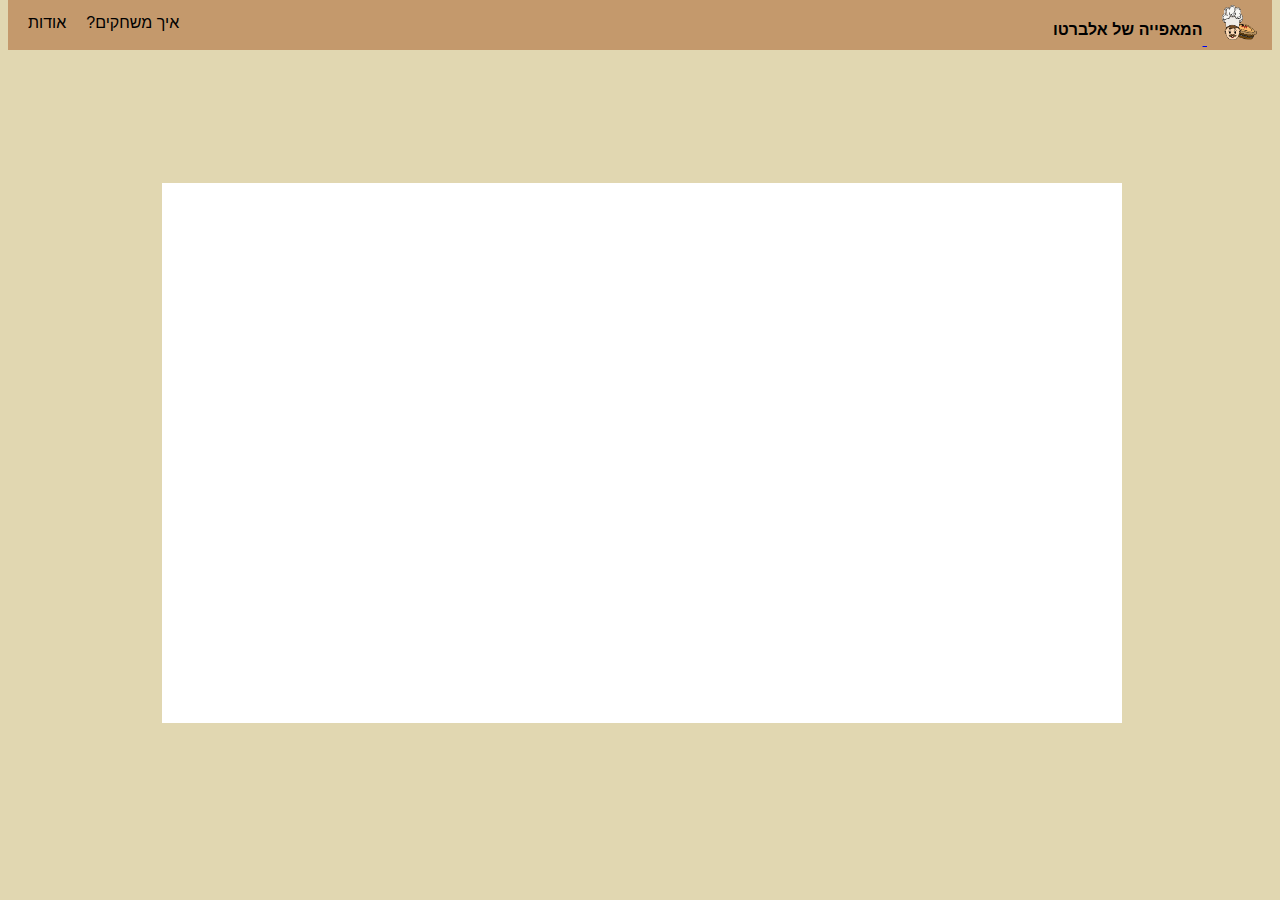
<file: index.html>
﻿<!doctype html>
<html lang="he">
<head>
    <meta charset="utf-8">
    <meta http-equiv="X-UA-Compatible" content="IE=edge">
    <meta name="viewport" content="width=device-width, initial-scale=1">
    <title>המאפייה של אלברטו</title>
    <meta name="description" content="המאפייה של אלברטו" />
    <meta name="keywords" content="טלמ, טכנולוגיות למידה, מכון טכנולוגי חולון, משחק לימודי" />
    <meta name="author" content="דנה צוויפלר ולי בראון" />

    <!-- CSS -->

    <link href="styles/myStyle.css" rel="stylesheet" />

    <!-- Scripts -->
    <!--jQuery library-->
    <script src="jScripts/jquery-1.12.0.min.js"></script>
    <!--הקוד שמפעיל את תפריט הניווט-->
    <script src="jScripts/myScript.js"></script>

</head>

<body>
    <div id="container">
        <header>
            <!--קישור לדף עצמו כדי להתחיל את המשחק מחדש בלחיצה על הלוגו-->
            <a href="index.html">
                <img id="logo" src="images/logo.png" /> <!--הלוגו של המשחק שלכם-->
                <p>המאפייה של אלברטו</p>
            </a>
            <!--תפריט הניווט בראש העמוד-->
            <nav>
                <ul>
                    <li><a class="about">אודות</a></li>
                    <li><a class="howToPlay">איך משחקים?</a></li>
                </ul>
            </nav>
        </header>
        <div id="aboutDiv" class="popUp bounceInDown hide">
            <a class="closeAbout">X</a>
            <p>יוצרות : דנה צוויפלר ולי בראון , מכון טכנולוגי חולון, טל"מ</p>
            <p id="credit">חלק מהגרפיקות נלקחו מאתר <a href="http://www.freepik.com" lang="en" target="_blank">FreePik</a></p>
        </div>
        <div id="howToPlayDiv" class="popUp bounceInDown hide">
            <a class="closeHowToPlay">X</a>
            <p>באמצעות העכבר, יש לבחור בתשובה הנכונה מבין האפשרויות הקיימות.</p>
        </div>

        <div id="gameArea" class="">
            <!--src = הקישור של דף המשחק שלכם (לא קובץ האנימייט)-->
            <iframe id="gameIframe" src="AlbertosBakery.html" frameBorder="0" allowfullscreen="">Browser not compatible.</iframe>
        </div>
    </div>
</body>

</html>
</file>
<file: styles/myStyle.css>
﻿body {
    background-color: #e1d7b1;
    font-family: 'Assistant', sans-serif;
}

iframe {
    border: 0;
    height: 100%;
    left: 0;
    position: absolute;
    top: 0;
    width: 100%;
}

#gameArea {
    overflow: hidden;
    position: relative;
    height: 90vh;
    width: 99vw;
    margin: 0 auto;
}

.hide {
    display: none;
}

header {
    background-color: rgb(196,153,108);
    width: 100%;
    height: 50px;
    position: relative;
    top: -8px;
    margin-bottom: -10px;
    direction: rtl;
    display: block;
    direction: rtl;
    z-index: 3;
}

    /*כותרת משחק*/
    header > a > p {
        font-family: 'Assistant', sans-serif;
        font-size: 12pt;
        font-weight: 600;
        position: relative;
        top: -10px;
        color: black;
        display: inline-block;
        direction: rtl;
    }

/*לוגו*/
#logo {
    width: 35px;
    height: 35px;
    padding: 5px 15px;
    direction: rtl;
}

nav {
    margin-top: -70px;
    margin-left: 10px;
    direction: rtl;
}

    nav ul {
        list-style: none;
        direction: rtl;
    }

        nav ul li {
            display: inline-block;
            float: left;
            direction: rtl;
        }

            nav ul li a {
                display: block;
                color: rgb(30, 104, 177);
                text-align: center;
                padding: 3px 10px;
                font-weight: 400;
                font-size: 12pt;
                font-family: 'Assistant', sans-serif;
                direction: rtl;
                color: black;
                text-decoration: none;
            }

                nav ul li a:hover {
                    font-weight: 600;
                    cursor: pointer;
                    font-family: 'Assistant', sans-serif;
                    direction: rtl;
                    text-decoration: none;
                }

.popUp {
    background-color: white;
    width: 400px;
    position: fixed;
    top: 60px;
    z-index: 4;
    text-align: center;
    width: 700px;
    border-radius: 25px;
    padding: 10px;
    padding-bottom: 25px;
    right: 0;
    left: 0;
    margin-right: auto;
    margin-left: auto;
    direction: rtl;
    border: 1px solid black;
}

.bounceInDown {
    -webkit-animation-name: bounceInDown;
    animation-name: bounceInDown;
    -webkit-animation-duration: 1s;
    animation-duration: 1s;
    -webkit-animation-fill-mode: both;
    animation-fill-mode: both;
}

@-webkit-keyframes bounceInDown {
    0%, 60%, 75%, 90%, 100% {
        -webkit-transition-timing-function: cubic-bezier(0.215, 0.610, 0.355, 1.000);
        transition-timing-function: cubic-bezier(0.215, 0.610, 0.355, 1.000);
    }

    0% {
        opacity: 0;
        -webkit-transform: translate3d(0, -3000px, 0);
        transform: translate3d(0, -3000px, 0);
    }

    60% {
        opacity: 1;
        -webkit-transform: translate3d(0, 25px, 0);
        transform: translate3d(0, 25px, 0);
    }

    75% {
        -webkit-transform: translate3d(0, -10px, 0);
        transform: translate3d(0, -10px, 0);
    }

    90% {
        -webkit-transform: translate3d(0, 5px, 0);
        transform: translate3d(0, 5px, 0);
    }

    100% {
        -webkit-transform: none;
        transform: none;
    }
}

@keyframes bounceInDown {
    0%, 60%, 75%, 90%, 100% {
        -webkit-transition-timing-function: cubic-bezier(0.215, 0.610, 0.355, 1.000);
        transition-timing-function: cubic-bezier(0.215, 0.610, 0.355, 1.000);
    }

    0% {
        opacity: 0;
        -webkit-transform: translate3d(0, -3000px, 0);
        transform: translate3d(0, -3000px, 0);
    }

    60% {
        opacity: 1;
        -webkit-transform: translate3d(0, 25px, 0);
        transform: translate3d(0, 25px, 0);
    }

    75% {
        -webkit-transform: translate3d(0, -10px, 0);
        transform: translate3d(0, -10px, 0);
    }

    90% {
        -webkit-transform: translate3d(0, 5px, 0);
        transform: translate3d(0, 5px, 0);
    }

    100% {
        -webkit-transform: none;
        transform: none;
    }
}
</file>
